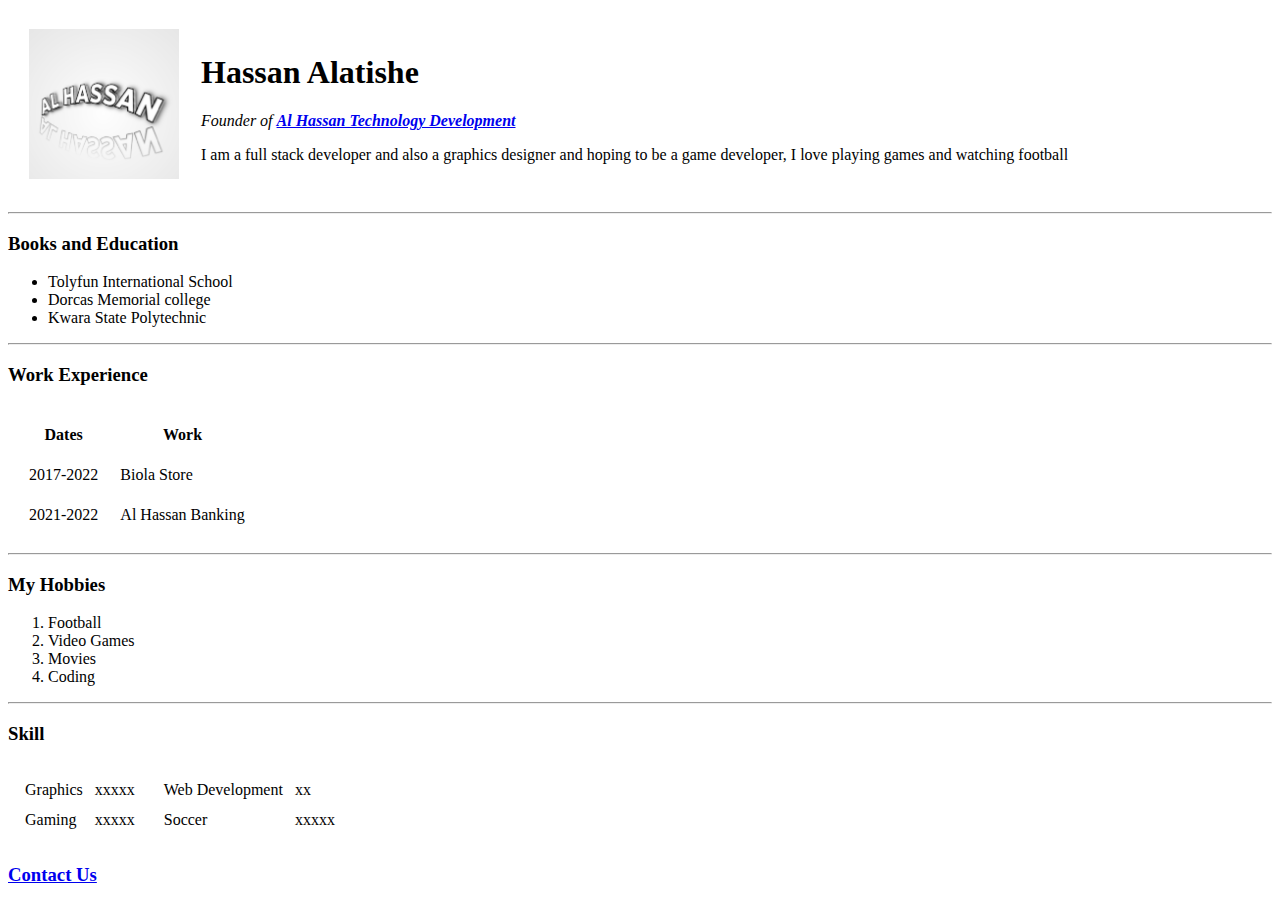
<file: index.html>
<!DOCTYPE html>
<html lang="en">
<head>
    <meta charset="UTF-8">
    <meta http-equiv="X-UA-Compatible" content="IE=edge">
    <meta name="viewport" content="width=device-width, initial-scale=1.0">
    <title>Al Hassan Personal Site</title>
</head>
<body>
    <table cellspacing="20px">
        <tr>
            <td>  <img src="./images/20210218_145324.jpg" alt="Al Hassan profile pic" width="150" height="150
                " ></td>
            <td><h1>Hassan Alatishe</h1>
                <p><em>Founder of <strong><a href="Alhassan.html">Al Hassan Technology Development</a> </strong></em></p>
                <p>I am a full stack developer and also a graphics designer and hoping to be a game developer, I love playing games and watching football </p></td>
        </tr>
    </table>
  
    
    <hr>
    <h3> Books and Education </h3>
    <ul>
        <li>Tolyfun International School</li>
        <li>Dorcas Memorial college</li>
        <li>Kwara State Polytechnic</li>
    </ul>
    <hr>
    <h3>Work Experience</h3>
    <table cellspacing="20px">
        <thead>
            <tr>
                <th>Dates</th>
                <th>Work</th>
            </tr>
        </thead>
       <tbody>
            <tr>
                <td>2017-2022</td>
                <td>Biola Store</td>
            </tr>
            <tr>
                <td>2021-2022</td>
                <td>Al Hassan Banking</td>
            </tr>
       </tbody>
    </table>
    <hr>
    <h3>My Hobbies</h3>
    <ol>
        <li>Football</li>
        <li>Video Games</li>
        <li>Movies</li>
        <li>Coding</li>
    </ol>
    <hr>
    <h3>Skill</h3>
    <table cellspacing="5px">
        <tr>
            <td> <table cellspacing="10px">
                <tr>
                    <td>Graphics</td>
                    <td>xxxxx</td>
                </tr>
                <tr>
                    <td>Gaming</td>
                    <td>xxxxx</td>
        
                </tr>
            </table></td>
            <td> <table cellspacing="10px">
                <tr>
                    <td>Web Development</td>
                    <td>xx</td>
                </tr>
                <tr>
                    <td>Soccer</td>
                    <td>xxxxx</td>
        
                </tr>
            </table></td>
        </tr>
    </table>
   
    <h3><a href="contact.html">Contact Us</a></h3>
</body>
</html>
</file>
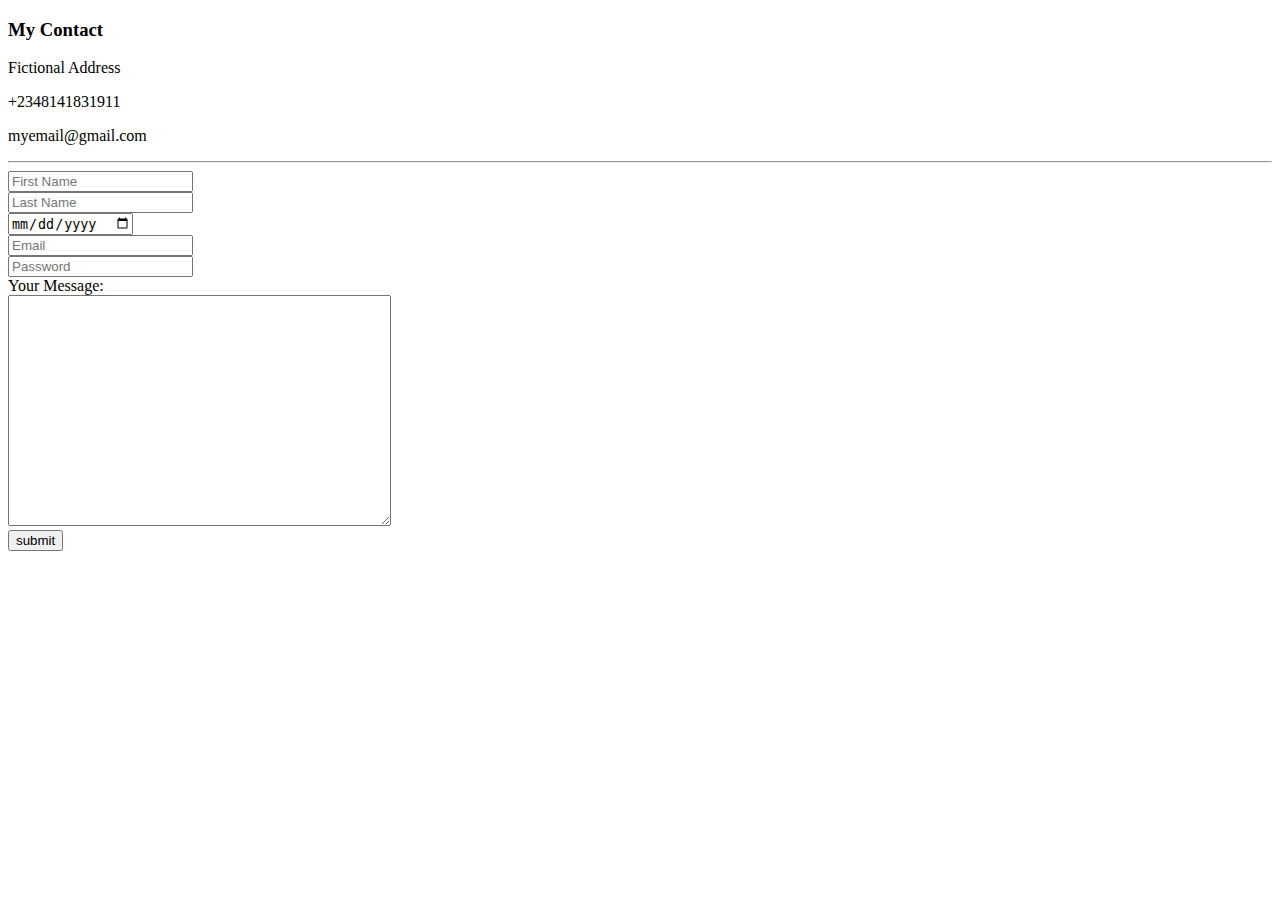
<file: contact.html>
<!DOCTYPE html>
<html lang="en">
<head>
    <meta charset="UTF-8">
    <meta http-equiv="X-UA-Compatible" content="IE=edge">
    <meta name="viewport" content="width=device-width, initial-scale=1.0">
    <title>My Contact</title>
</head>
<body>
    <h3>My Contact</h3>
    <p>Fictional Address</p>
    <p>+2348141831911</p>
    <p>myemail@gmail.com</p>
    <hr>
    <form action="index.html" method="post">
        <input type="text" placeholder="First Name"><br>
        <input type="text" placeholder="Last Name"><br>
        <input type="date" placeholder="Date of Birth" ><br>
        <input type="email" placeholder="Email" ><br>
        <input type="password"  placeholder="Password"><br>
        <label>Your Message:</label><br>
        <textarea name="name" id="" cols="45" rows="15"></textarea><br>
        <input type="submit" value="submit">

    </form>
</body>
</html>
</file>
